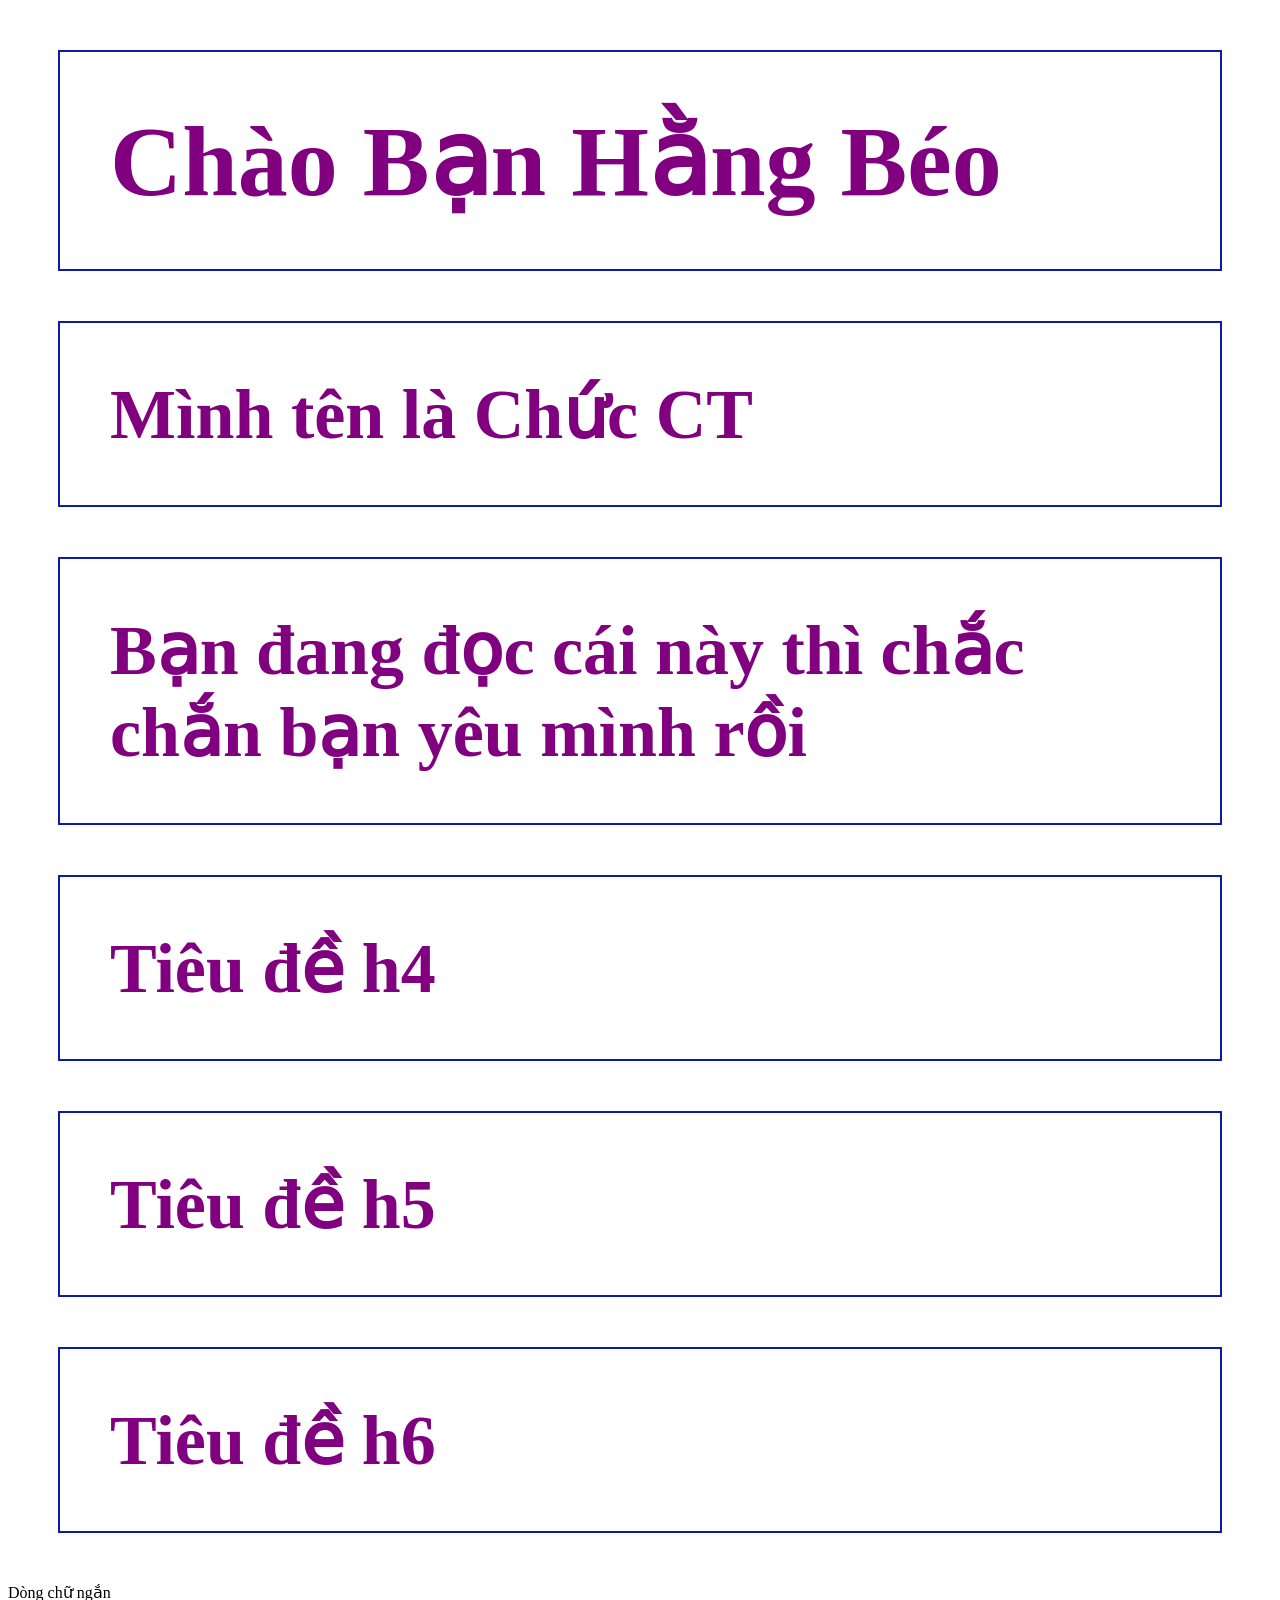
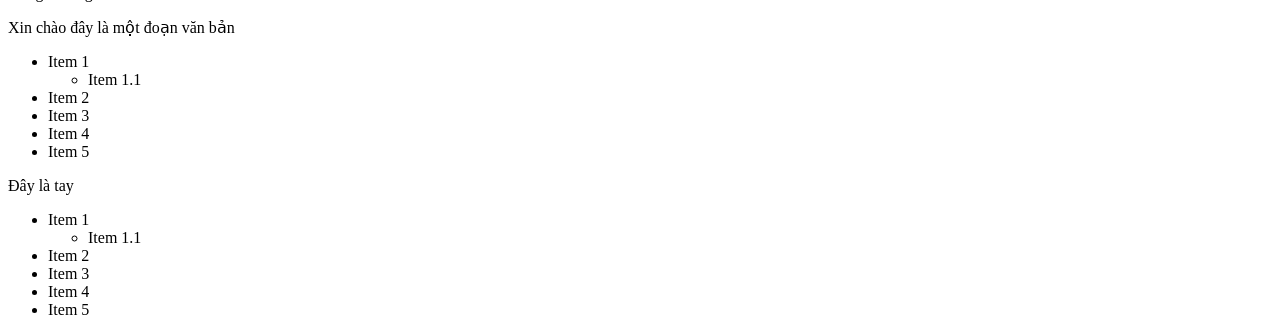
<file: buoi 1/index.html>
<html>
    <head>
        <title>Buổi 1</title>
        <link rel="stylesheet" href="style.css">
    </head>
    <body>
        <!-- comment bằng cách gõ ctrl + / -->
        <!-- Tiêu đề // đây là comment -->
        <h1 id="the-tieu-de" class="lop-10a1">Chào Bạn Hằng Béo</h1>
        <h2 class="lop-10a1">Mình tên là Chức CT</h2>
        <h3 class="lop-10a1">Bạn đang đọc cái này thì chắc chắn bạn yêu mình rồi </h3>
        <h4 class="lop-10a1">Tiêu đề h4</h4>
        <h5 class="lop-10a1">Tiêu đề h5</h5>
        <h6 class="lop-10a1">Tiêu đề h6</h6>
        <!-- In ra dòng chữ -->
        <span>Dòng chữ ngắn</span>
        <!-- In ra đoạn văn -->
        <p>
            Xin chào đây là một đoạn văn bản
        </p>
        <!-- In ra danh sách -->
        <ul>
            <li>Item 1
                <ul>
                    <li>Item 1.1</li>
                </ul>
            </li>
            <li>Item 2</li>
            <li>Item 3</li>
            <li>Item 4</li>
            <li>Item 5</li>
        </ul>
        <!-- Nếu muốn cái div này di chuyển ra giữa màn hình thì ta dùng như này 
        <div style="margin-left: 50%"> -->
        <!-- div là khai báo thành phần cho trang web -->
        <div>  
            <snap>Đây là tay</snap>
            <ul>
                <li>Item 1
                    <ul>
                        <li>Item 1.1</li>
                    </ul>
                </li>
                <li>Item 2</li>
                <li>Item 3</li>
                <li>Item 4</li>
                <li>Item 5</li>
            </ul>
        </div>
    </body>
</html>
</file>
<file: buoi 1/style.css>
#the-tieu-de {color: purple; 
    font-size: 100px;
    margin: 50px;
    padding:50px; 
    border:2px solid rgb(12, 27, 167) 
}
.lop-10a1{color: purple; 
    font-size: 70px;
    margin: 50px;
    padding:50px; 
    border:2px solid rgb(12, 27, 167)
}
</file>
